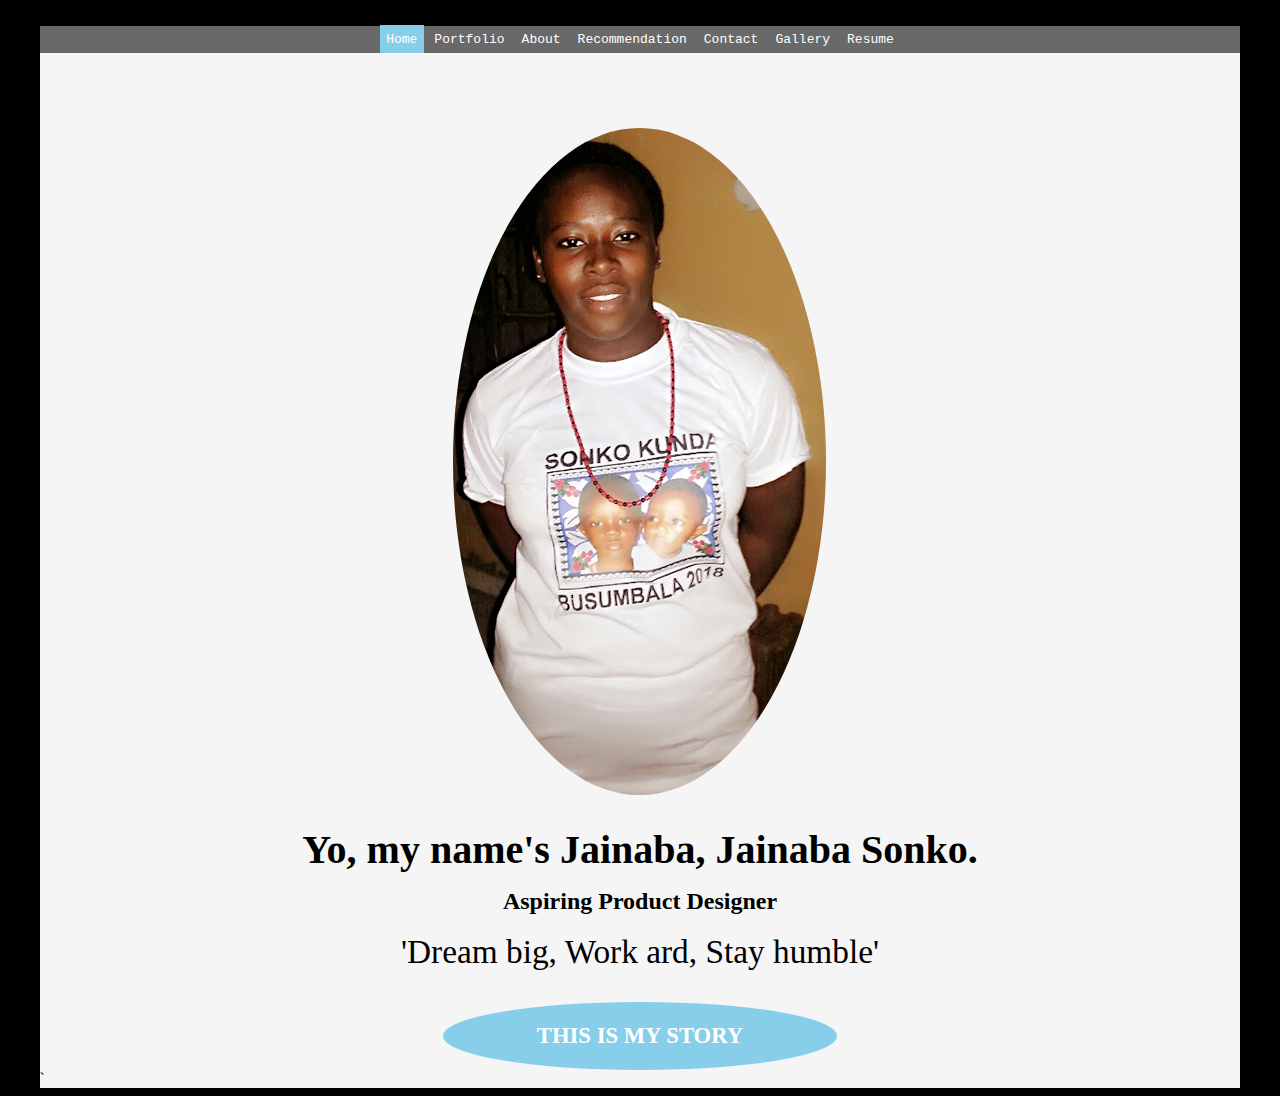
<file: index.html>
<!DOCTYPE html>
<html lang="en">
<head>
<meta charset="utf‐8">
<meta http‐equiv="X‐UA‐Compatible" content="IE=edge">
<meta name="viewport" content="width=device‐width, initial‐scale=1">
<title>HTML Skeleton</title>
<meta name="description" content="This is my final project">
<meta name="author" content="jainaba sonko.io">
<link rel="stylesheet" type="text/css" href="styles/styles.css">
</head>
<body class="background">
<div class="wrapper">
    <nav class="menu">
    
        <a class="active" href="index.html">Home</a>
        <a href="portfolio.html">Portfolio</a> 
        <a href="about.html">About</a> 
        <a href="recomendation.html">Recommendation</a>
        <a href="contact.html">Contact</a>
        <a href="gallery.html">Gallery</a>
        <a href="resume.html">Resume</a>

   </nav>


    
<div class="featured-img">
    <img src="images/JAINABA%20SONKO.jpg">
    <h1 class="h1"><strong>Yo, my name's Jainaba, Jainaba Sonko.</strong></h1>
    <h2 class="h2"><strong>Aspiring Product Designer</strong></h2>
    <p class="p">'Dream big, Work ard, Stay humble'</p>
    <h3 class="story">THIS IS MY STORY</h3>
    
</div>`    

</div>    
    

</body>
</html>
</file>
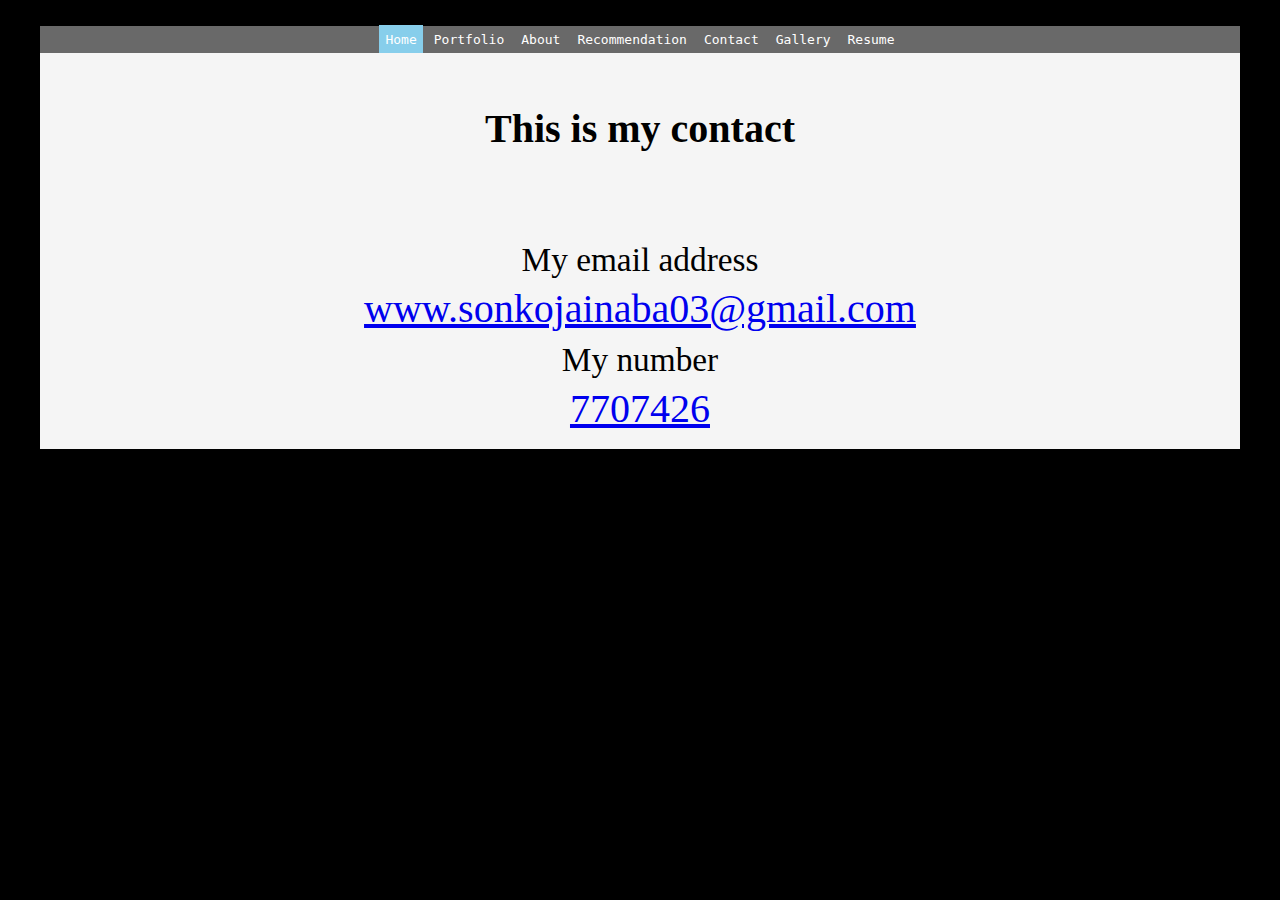
<file: contact.html>
<!DOCTYPE html>
<html lang="en">
<head>
<meta charset="utf‐8">
<meta http‐equiv="X‐UA‐Compatible" content="IE=edge">
<meta name="viewport" content="width=device‐width, initial‐scale=1">
<title>HTML Skeleton</title>
<meta name="description" content="This is my final project">
<meta name="author" content="jainaba sonko.io">
<link rel="stylesheet" type="text/css" href="styles/styles.css">
</head>
<body class="background">
<div class="wrapper">
    <nav class="menu">
    
        <a class="active" href="index.html">Home</a>
        <a href="portfolio.html">Portfolio</a> 
        <a href="about.html">About</a> 
        <a href="recomendation.html">Recommendation</a>
        <a href="contact.html">Contact</a>
        <a href="gallery.html">Gallery</a>
        <a href="resume.html">Resume</a>

   </nav>
    
   
    
    
<div class="featured-img">
    <h1 class="con">This is my contact</h1>
     <ol class="tel">
    <p>My email address</p>
    <a href="http://">www.sonkojainaba03@gmail.com</a>
    <p>My number</p>
    <a href="http://">7707426</a>
    
</ol>
    
    
    
</div> 
    
</div>

  
    

    
</body>
</html>
</file>
<file: styles/styles.css>
.menu a{
    text-decoration: none;
    color: white;
    padding: 0.5em;
    line-height: 2.1;
    font-family: monospace;
}
.menu{
    background-color: dimgray;
    display: block;
    text-align: center;
    margin-top: 1.6em;
    margin-bottom: 4.7em;
}
.con{
    line-height: 1.2pt;
}



.gal{
    line-height: 1pt;
}
body{
    background-color: black;
}
.wrapper{
    background-color: whitesmoke;
    width: 95%;	
    margin: 0 auto 0 auto;

}
.active{
    background-color: skyblue;
}
.skul{
    font-size: 25pt;
}
h1{
    font-size: 30pt;
    
}
h2{
    font-size: 18pt;
    line-height: 0.1;
    
}
.con{
    line-height: 1.0pt;
}
.featured-img{
    text-align: center;
    border-radius: 50%;
}

.para{
    font-size: 30pt;
}
p{
    font-size: 25pt;
    line-height: 100%;
}
.li{
    font-size: 19pt;
}
.tel{
    font-size: 30pt;
    line-height:0pt;
    padding: 1.0em;
    
}

h3{
    background-color: skyblue;
    font-size: 17pt;
    color: white;
    border-radius: 60%;
    margin: 0 auto 0 auto;
    width: 29%;
    padding: 1.0em;
    line-height: 1.0;
    
}
img{
    border-radius: 100%;
    
}
</file>
